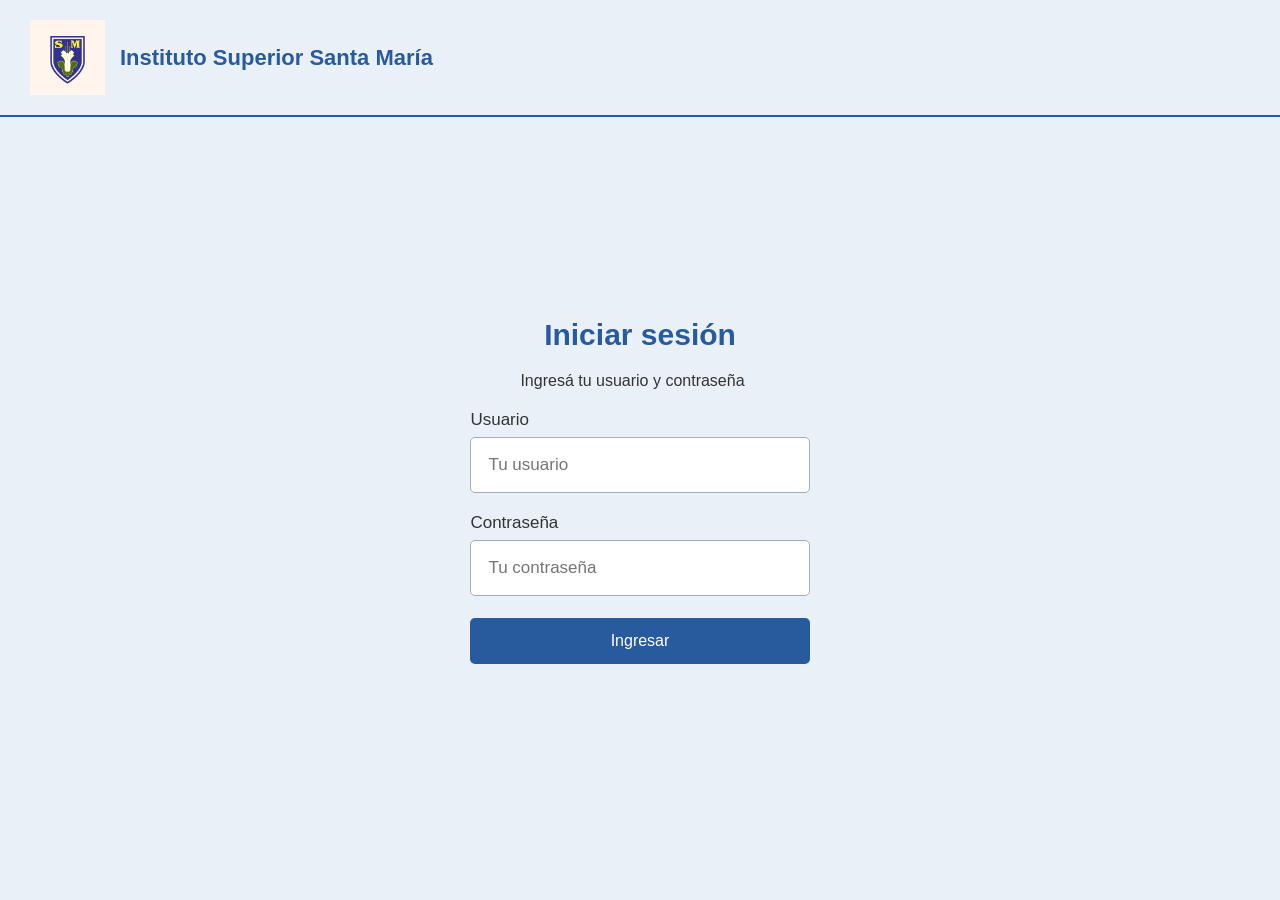
<file: index.html>
<!DOCTYPE html>
<html lang="es">
<head>
    <meta charset="UTF-8">
    <meta name="viewport" content="width=device-width, initial-scale=1.0">
    <title>Login - Instituto Superior Santa María</title>
    <link rel="stylesheet" href="style.css">
</head>
<body>
    <header class="encabezado">
        <img src="logo.png" alt="Logo del colegio" class="logo">
        <p class="nombre-colegio">
            Instituto Superior Santa María
        </p>
    </header>
    <main class="contenido">
        <div>
            <h1>Iniciar sesión</h1>
            <p style="margin-left: 50px;">Ingresá tu usuario y contraseña</p>
            <form id="formulario">
                <label for="usuario">Usuario</label>
                <input type="text" id="usuario" placeholder="Tu usuario" required>
                <label for="contraseña">Contraseña</label>
                <input type="password" id="contraseña" placeholder="Tu contraseña" required>
                <button type="submit">Ingresar</button>
                <p id="mensaje"></p>
            </form>
        </div>
    </main>
    <script src="script.js"></script>
</body>
</html>
</file>
<file: style.css>
* {
    box-sizing: border-box;
}
body {
    font-family: Arial, sans-serif;
    background-color: #eaf0f8;
    margin: 0;
    min-height: 100vh;
    color: #333;
}
.encabezado {
    display: flex;
    align-items: center;
    gap: 15px;
    padding: 20px 30px;
    background-color: #eaf0f8;
    border-bottom: 2px solid #285a9e;
}
.logo {
    width: 75px;
    height: 75px;
    object-fit: contain;
}
.nombre-colegio {
    color: #285a9e;
    font-size: 22px;
    font-weight: bold;
    margin: 0;
}
.contenido {
    min-height: calc(100vh - 118px);
    display: flex;
    justify-content: center;
    align-items: center;
    padding: 10px 20px 50px;
}
.contenedor {
    background-color: #ffffff;
    width: 100%;
    max-width: 420px;
    padding: 25px;
    border: 1px solid #c5d4e8;
    border-radius: 8px; 
    box-shadow: 0 2px 6px rgba(40, 90, 158, 0.08); 
}
h1 {
    text-align: center;
    color: #285a9e;
    font-size: 30px;
}
.contenedor p {
    text-align: center;
    color: #555;
    line-height: 1.5;
}
label {
    display: block;
    margin-top: 20px;
    font-size: 17px;
}
input {
    width: 100%;
    padding: 17px;
    margin-top: 7px;
    border: 1px solid #9eafc4;
    border-radius: 5px;
    font-size: 17px;
    background-color: white;
}
button {
    width: 100%;
    padding: 14px;
    margin-top: 22px;
    background-color: #285a9e;
    color: white;
    border: none;
    border-radius: 5px;
    font-size: 16px;
    cursor: pointer;
}
button:hover {
    background-color: #1c4275;
}
button:disabled,
input:disabled {
    opacity: 0.6;
    cursor: not-allowed;
}
#mensaje,
#mensajeAsistencia {
    color: red;
    font-size: 15px;
    margin-top: 15px;
}
body.pagina-admin .contenido {
    min-height: calc(100vh - 118px);
    display: flex;
    flex-direction: column;
    justify-content: flex-start;
    align-items: center;
    padding: 30px 20px 50px;
    gap: 20px;
}
.panel-superior,
.tarjeta-lista {
    width: 100%;
    max-width: 1100px;
    background-color: #ffffff;
    border: 1px solid #c5d4e8;
    border-radius: 8px;
    box-shadow: 0 2px 6px rgba(40, 90, 158, 0.08);
}
.panel-superior {
    display: flex;
    justify-content: space-between;
    align-items: center;
    padding: 18px 25px;
}
.panel-superior h1 {
    margin: 0;
    font-size: 22px;
    color: #285a9e;
    text-align: left;
}
.btn-cerrar {
    width: auto;
    margin: 0;
    padding: 10px 18px;
    background-color: #285a9e;
    color: white;
    font-size: 14px;
    border-radius: 5px;
}
.btn-cerrar:hover {
    background-color: #1c4275;
}
.tarjeta-lista {
    padding: 25px;
}
.tarjeta-lista h2 {
    margin: 0 0 15px 0;
    font-size: 18px;
    color: #285a9e;
}
#listaAlumnos {
    display: flex;
    flex-direction: column;
    width: 100%;
}
.fila-alumno {
    display: flex;
    justify-content: space-between;
    align-items: center;
    padding: 14px 5px;
    border-bottom: 1px solid #e1e8f2;
    margin: 0;
}
.fila-alumno:last-child {
    border-bottom: none;
}
.nombre-alumno {
    font-size: 16px;
    color: #333;
}
.opciones-asistencia {
    display: flex;
    align-items: center;
    gap: 20px;
    margin: 0;
}
.opciones-asistencia label {
    display: flex;
    align-items: center;
    gap: 6px;
    margin: 0;
    font-size: 15px;
    color: #333;
    cursor: pointer;
}
.opciones-asistencia .checkbox-asistencia {
    width: 16px;
    height: 16px;
    margin: 0;
    padding: 0;
    accent-color: #285a9e;
    cursor: pointer;
}
#mensajeAsistencia {
    color: #285a9e;
    font-size: 14px;
    font-weight: bold;
    text-align: right;
    margin: 10px 0 0 0;
    min-height: 18px;
}
</file>
